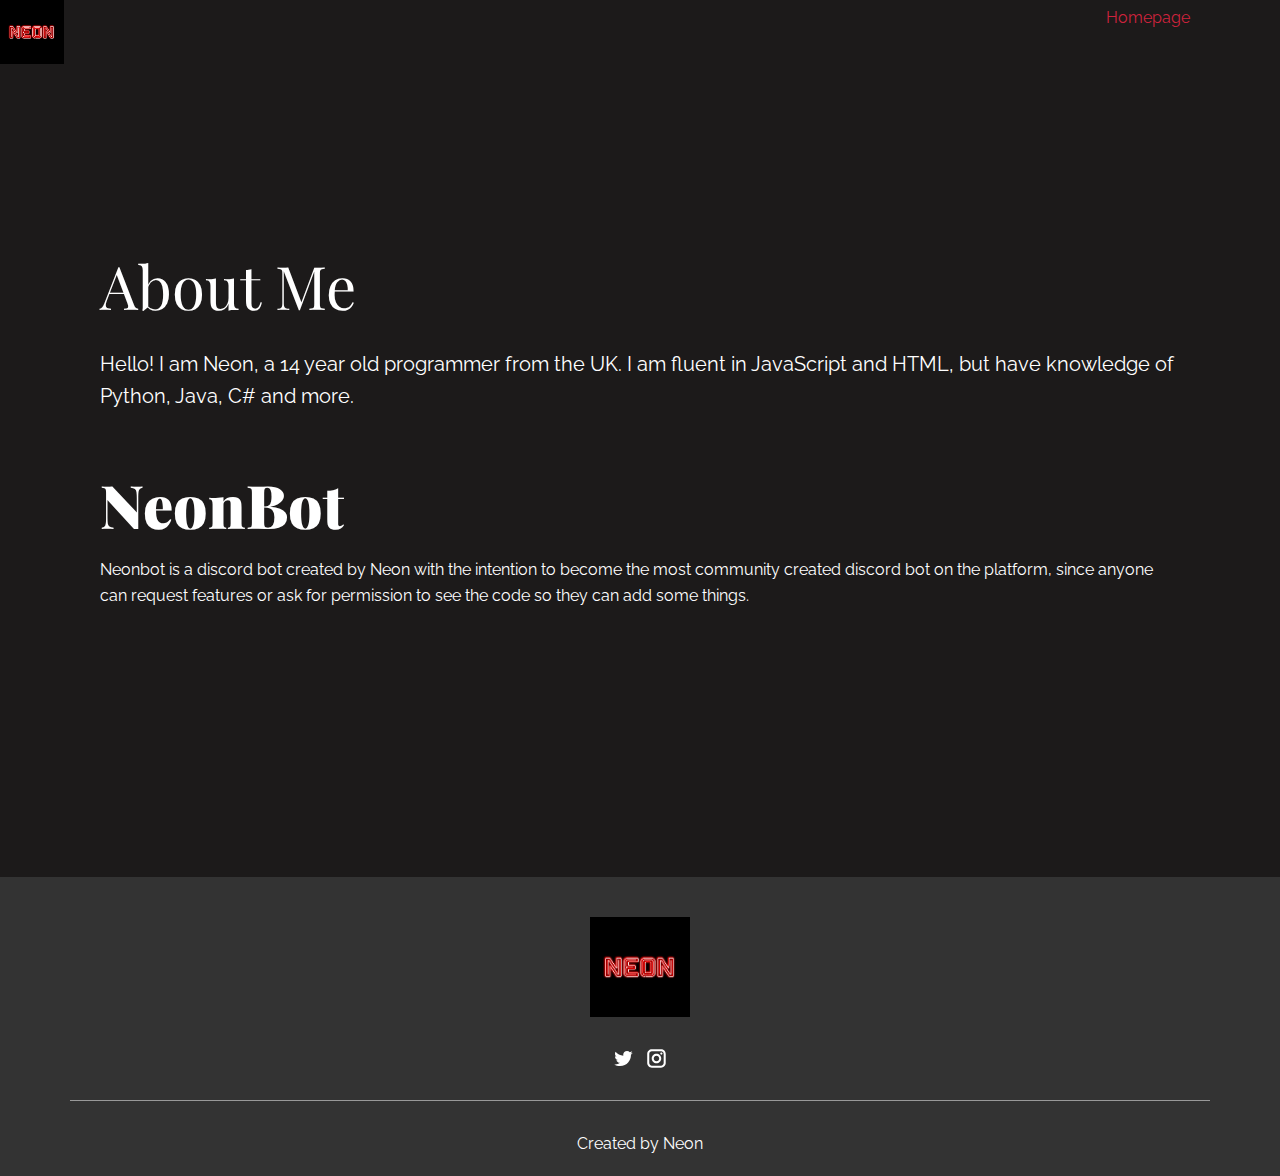
<file: index.html>
<!DOCTYPE html>
<html style="font-size: 16px;">
  <head>
    <meta name="viewport" content="width=device-width, initial-scale=1.0">
    <meta charset="utf-8">
    <meta name="keywords" content="About Me, Neon Bot">
    <meta name="description" content="">
    <meta name="page_type" content="np-template-header-footer-from-plugin">
    <title>Homepage</title>
    <link rel="stylesheet" href="nicepage.css" media="screen">
<link rel="stylesheet" href="Homepage.css" media="screen">
    <script class="u-script" type="text/javascript" src="jquery.js" defer=""></script>
    <script class="u-script" type="text/javascript" src="nicepage.js" defer=""></script>
    <meta name="generator" content="Nicepage 2.26.2, nicepage.com">
    <link id="u-theme-google-font" rel="stylesheet" href="https://fonts.googleapis.com/css?family=Playfair+Display:400,400i,700,700i,900,900i|Raleway:100,100i,200,200i,300,300i,400,400i,500,500i,600,600i,700,700i,800,800i,900,900i">
    
    
    <script type="application/ld+json">{
		"@context": "http://schema.org",
		"@type": "Organization",
		"name": "",
		"url": "index.html",
		"logo": "images/index.png",
		"sameAs": [
				"https://twitter.com/theneonrichards",
				"https://www.instagram.com/theneonrichards"
		]
}</script>
    <meta property="og:title" content="Homepage">
    <meta property="og:type" content="website">
    <meta name="theme-color" content="#cf233d">
    <link rel="canonical" href="index.html">
    <meta property="og:url" content="index.html">
    <meta name="twitter:site" content="@">
    <meta name="twitter:card" content="summary_large_image">
    <meta name="twitter:title" content="Homepage">
    <meta name="twitter:description" content="">
  </head>
  <body data-home-page="Homepage.html" data-home-page-title="Homepage" class="u-body"><header class="u-clearfix u-header u-header" id="sec-0959"><a href="https://nicepage.com" class="u-image u-logo u-image-1">
        <img src="images/index.png" class="u-logo-image u-logo-image-1" data-image-width="64">
      </a><nav class="u-menu u-menu-dropdown u-offcanvas u-menu-1">
        <div class="menu-collapse" style="font-size: 1rem; letter-spacing: 0;">
          <a class="u-button-style u-custom-left-right-menu-spacing u-custom-padding-bottom u-custom-top-bottom-menu-spacing u-nav-link u-text-active-palette-1-base u-text-hover-palette-2-base" href="#">
            <svg><use xmlns:xlink="http://www.w3.org/1999/xlink" xlink:href="#menu-hamburger"></use></svg>
            <svg version="1.1" xmlns="http://www.w3.org/2000/svg" xmlns:xlink="http://www.w3.org/1999/xlink"><defs><symbol id="menu-hamburger" viewBox="0 0 16 16" style="width: 16px; height: 16px;"><rect y="1" width="16" height="2"></rect><rect y="7" width="16" height="2"></rect><rect y="13" width="16" height="2"></rect>
</symbol>
</defs></svg>
          </a>
        </div>
        <div class="u-nav-container">
          <ul class="u-nav u-unstyled u-nav-1"><li class="u-nav-item"><a class="u-button-style u-nav-link u-text-active-palette-1-base u-text-hover-palette-2-base" href="Homepage.html" style="padding: 10px 20px;">Homepage</a>
</li></ul>
        </div>
        <div class="u-nav-container-collapse">
          <div class="u-black u-container-style u-inner-container-layout u-opacity u-opacity-95 u-sidenav">
            <div class="u-menu-close"></div>
            <ul class="u-align-center u-nav u-popupmenu-items u-unstyled u-nav-2"><li class="u-nav-item"><a class="u-button-style u-nav-link" href="Homepage.html">Homepage</a>
</li></ul>
          </div>
          <div class="u-black u-menu-overlay u-opacity u-opacity-70"></div>
        </div>
      </nav></header>
    <section class="u-align-left u-clearfix u-section-1" id="sec-bb84">
      <div class="u-clearfix u-sheet u-sheet-1">
        <h1 class="u-text u-text-1">About Me</h1>
        <div class="u-clearfix u-expanded-width u-gutter-0 u-layout-wrap u-layout-wrap-1">
          <div class="u-layout">
            <div class="u-layout-row">
              <div class="u-align-left u-container-style u-layout-cell u-left-cell u-size-60 u-layout-cell-1">
                <div class="u-container-layout u-valign-middle-xs u-valign-top-lg u-valign-top-md u-valign-top-sm u-valign-top-xl u-container-layout-1">
                  <p class="u-text u-text-2">Hello! I am Neon, a 14 year old programmer from the UK. I am fluent in JavaScript and HTML, but have knowledge of Python, Java, C# and more.</p>
                </div>
              </div>
            </div>
          </div>
        </div>
        <div class="u-expanded-width u-list u-repeater u-list-1">
          <div class="u-container-style u-list-item u-repeater-item">
            <div class="u-container-layout u-similar-container u-valign-top u-container-layout-2">
              <h1 class="u-text u-text-default u-text-3">
                <a class="u-active-none u-border-none u-btn u-button-link u-button-style u-hover-none u-none u-text-body-alt-color u-btn-1" href="https://discord.com/oauth2/authorize?client_id=728101901668843591&amp;permissions=-1&amp;scope=bot" target="_blank">Neon<font class="u-text-body-alt-color"></font>Bot
                </a>
              </h1>
              <p class="u-text u-text-default u-text-4">Neonbot is a discord bot created by Neon with the intention to become the most community created discord bot on the platform, since anyone can request features or ask for permission to see the code so they can add some things.<br>
              </p>
            </div>
          </div>
        </div>
      </div>
    </section>
    
    
    <footer class="u-clearfix u-footer u-grey-80" id="sec-5f25"><div class="u-clearfix u-sheet u-sheet-1">
        <a href="https://nicepage.com" class="u-image u-logo u-image-1" data-image-width="225" data-image-height="225">
          <img src="images/index.png" class="u-logo-image u-logo-image-1" data-image-width="100">
        </a>
        <div class="u-align-left u-social-icons u-spacing-10 u-social-icons-1" data-animation-name="fadeIn" data-animation-duration="1000" data-animation-delay="0" data-animation-direction="">
          <a class="u-social-url" target="_blank" href="https://twitter.com/theneonrichards"><span class="u-icon u-icon-circle u-social-twitter u-social-type-logo u-icon-1"><svg class="u-svg-link" preserveAspectRatio="xMidYMin slice" viewBox="0 0 112 112" style=""><use xmlns:xlink="http://www.w3.org/1999/xlink" xlink:href="#svg-f852"></use></svg><svg xmlns="http://www.w3.org/2000/svg" xmlns:xlink="http://www.w3.org/1999/xlink" version="1.1" xml:space="preserve" class="u-svg-content" viewBox="0 0 112 112" x="0px" y="0px" id="svg-f852"><path d="M92.2,38.2c0,0.8,0,1.6,0,2.3c0,24.3-18.6,52.4-52.6,52.4c-10.6,0.1-20.2-2.9-28.5-8.2 c1.4,0.2,2.9,0.2,4.4,0.2c8.7,0,16.7-2.9,23-7.9c-8.1-0.2-14.9-5.5-17.3-12.8c1.1,0.2,2.4,0.2,3.4,0.2c1.6,0,3.3-0.2,4.8-0.7 c-8.4-1.6-14.9-9.2-14.9-18c0-0.2,0-0.2,0-0.2c2.5,1.4,5.4,2.2,8.4,2.3c-5-3.3-8.3-8.9-8.3-15.4c0-3.4,1-6.5,2.5-9.2 c9.1,11.1,22.7,18.5,38,19.2c-0.2-1.4-0.4-2.8-0.4-4.3c0.1-10,8.3-18.2,18.5-18.2c5.4,0,10.1,2.2,13.5,5.7c4.3-0.8,8.1-2.3,11.7-4.5 c-1.4,4.3-4.3,7.9-8.1,10.1c3.7-0.4,7.3-1.4,10.6-2.9C98.9,32.3,95.7,35.5,92.2,38.2z"></path></svg></span>
          </a>
          <a class="u-social-url" target="_blank" href="https://www.instagram.com/theneonrichards"><span class="u-icon u-icon-circle u-social-instagram u-social-type-logo u-icon-2"><svg class="u-svg-link" preserveAspectRatio="xMidYMin slice" viewBox="0 0 112 112" style=""><use xmlns:xlink="http://www.w3.org/1999/xlink" xlink:href="#svg-b10c"></use></svg><svg xmlns="http://www.w3.org/2000/svg" xmlns:xlink="http://www.w3.org/1999/xlink" version="1.1" xml:space="preserve" class="u-svg-content" viewBox="0 0 112 112" x="0px" y="0px" id="svg-b10c"><path d="M55.9,32.9c-12.8,0-23.2,10.4-23.2,23.2s10.4,23.2,23.2,23.2s23.2-10.4,23.2-23.2S68.7,32.9,55.9,32.9z M55.9,69.4c-7.4,0-13.3-6-13.3-13.3c-0.1-7.4,6-13.3,13.3-13.3s13.3,6,13.3,13.3C69.3,63.5,63.3,69.4,55.9,69.4z"></path><path d="M79.7,26.8c-3,0-5.4,2.5-5.4,5.4s2.5,5.4,5.4,5.4c3,0,5.4-2.5,5.4-5.4S82.7,26.8,79.7,26.8z"></path><path d="M78.2,11H33.5C21,11,10.8,21.3,10.8,33.7v44.7c0,12.6,10.2,22.8,22.7,22.8h44.7c12.6,0,22.7-10.2,22.7-22.7 V33.7C100.8,21.1,90.6,11,78.2,11z M91,78.4c0,7.1-5.8,12.8-12.8,12.8H33.5c-7.1,0-12.8-5.8-12.8-12.8V33.7 c0-7.1,5.8-12.8,12.8-12.8h44.7c7.1,0,12.8,5.8,12.8,12.8V78.4z"></path></svg></span>
          </a>
        </div>
        <div class="u-border-1 u-border-white u-expanded-width u-line u-line-horizontal u-opacity u-opacity-50 u-line-1"></div>
        <p class="u-align-center u-text u-text-1">Created by Neon</p>
      </div></footer>
    </section>
  </body>
</html>
</file>
<file: Homepage.css>
.u-section-1 .u-sheet-1 {min-height: 755px}
.u-section-1 .u-text-1 {font-weight: normal; margin: 130px 411px 0 30px}
.u-section-1 .u-layout-wrap-1 {margin: 0 auto 0 0}
.u-section-1 .u-layout-cell-1 {min-height: 123px}
.u-section-1 .u-container-layout-1 {padding: 30px 30px 29px}
.u-section-1 .u-text-2 {font-size: 1.25rem; margin: 0}
.u-section-1 .u-list-1 {min-height: 298px; grid-gap: 10px 10px; grid-template-columns: 100%; margin: 0 auto 60px 0}
.u-section-1 .u-container-layout-2 {padding: 30px}
.u-section-1 .u-text-3 {margin: 0}
.u-section-1 .u-btn-1 {padding: 0}
.u-section-1 .u-text-4 {margin-left: 0; margin-right: 0} 

@media (max-width: 1199px){ .u-section-1 .u-sheet-1 {min-height: 365px}
.u-section-1 .u-layout-wrap-1 {margin-right: initial; margin-left: initial}
.u-section-1 .u-layout-cell-1 {min-height: 101px}
.u-section-1 .u-text-2 {margin-top: 10px}
.u-section-1 .u-list-1 {height: auto; margin-right: initial; margin-left: initial} }

@media (max-width: 991px){ .u-section-1 .u-sheet-1 {min-height: 312px}
.u-section-1 .u-layout-cell-1 {min-height: 117px}
.u-section-1 .u-text-2 {margin-top: -22px} }

@media (max-width: 767px){ .u-section-1 .u-layout-cell-1 {min-height: 88px}
.u-section-1 .u-container-layout-1 {padding-left: 10px; padding-right: 10px}
.u-section-1 .u-container-layout-2 {padding-left: 10px; padding-right: 10px} }

@media (max-width: 575px){ .u-section-1 .u-sheet-1 {min-height: 325px}
.u-section-1 .u-text-1 {width: auto; margin-top: 60px; margin-right: 115px; margin-left: 0}
.u-section-1 .u-layout-wrap-1 {margin-top: 20px; margin-right: initial; margin-left: initial}
.u-section-1 .u-layout-cell-1 {min-height: 55px}
.u-section-1 .u-text-2 {margin-top: -7px; margin-bottom: -7px} }
</file>
